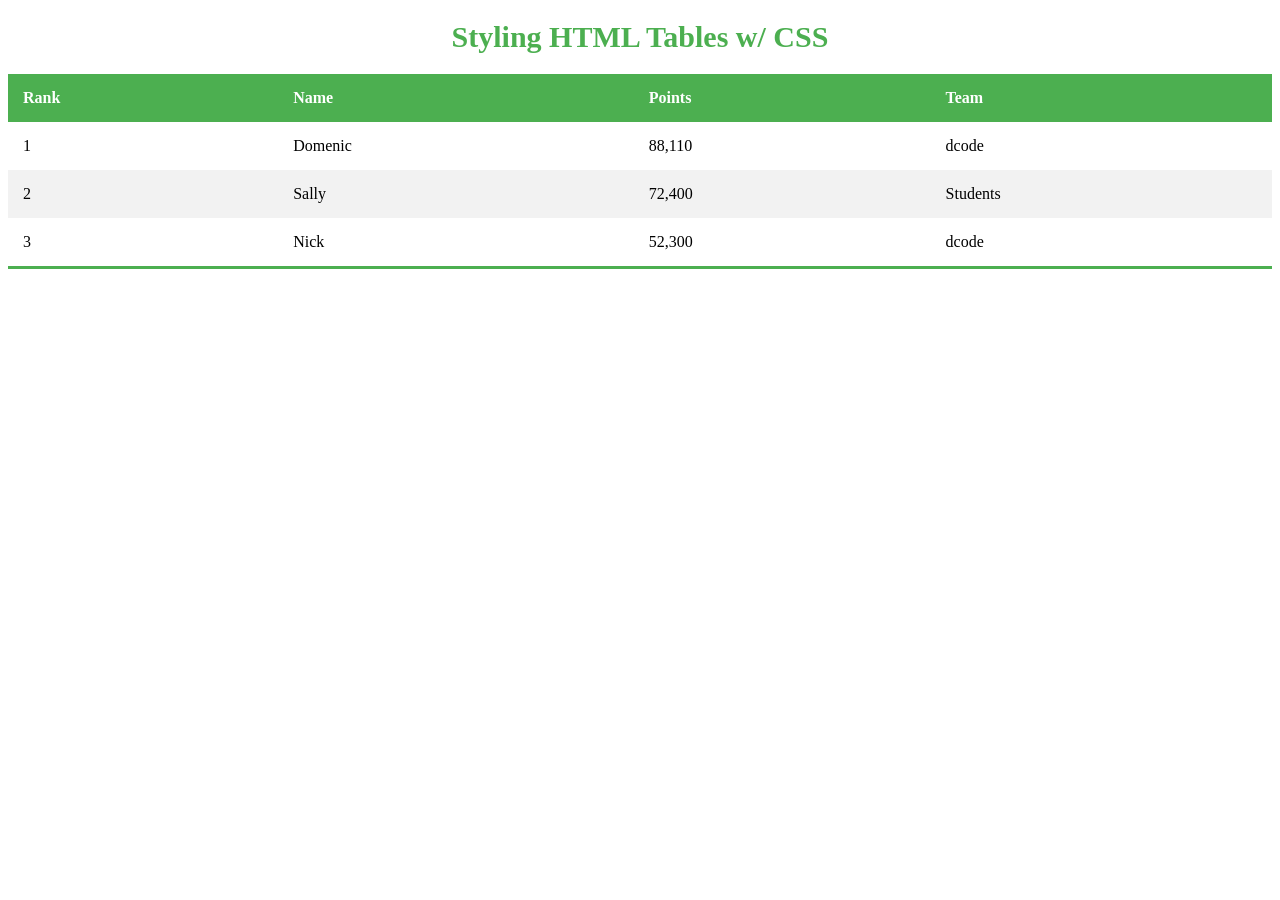
<file: index.html>
<!DOCTYPE html>
<html lang="en">
<head>
    <meta charset="UTF-8">
    <link rel="stylesheet" href="./style.css">
  
    <meta name="viewport" content="width=device-width, initial-scale=1.0">
    <title>Styling HTML Tables</title>
</head>

<body>

    <h1>Styling HTML Tables w/ CSS</h1>

    <table>
        <thead>
            <tr>
                <th>Rank</th>
                <th>Name</th>
                <th>Points</th>
                <th>Team</th>
            </tr>
        </thead>

        <tbody>
            <tr>
                <td>1</td>
                <td>Domenic</td>
                <td>88,110</td>
                <td>dcode</td>
            </tr>

            <tr>
                <td>2</td>
                <td>Sally</td>
                <td>72,400</td>
                <td>Students</td>
            </tr>

            <tr>
                <td>3</td>
                <td>Nick</td>
                <td>52,300</td>
                <td>dcode</td>
            </tr>
        </tbody>
    </table>

</body>
</html>
</file>
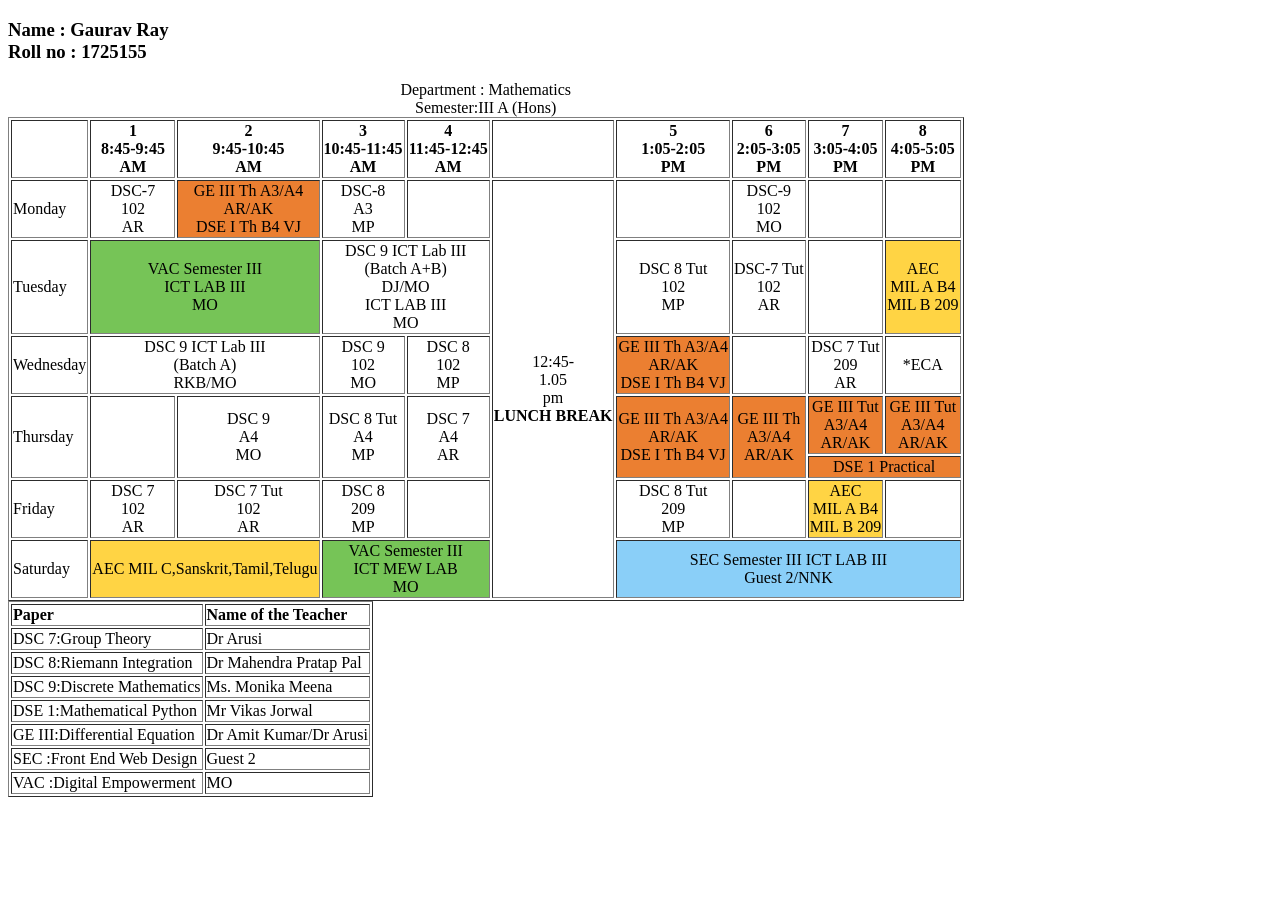
<file: Index.html>
<!DOCTYPE html>
<html lang="en">
<head>
    <meta charset="UTF-8">
    <meta name="viewport" content="width=device-width, initial-scale=1.0">
    <title>Document</title>

</head>
<body>
    <h3><b>Name : Gaurav Ray <br> Roll no : 1725155 </b></h3>
    <table border="1" cellpading="10">
        <caption align="left"> Department : Mathematics </caption>
        <caption align="right"> Semester:III A (Hons) </caption>
        <tr>
            <th>                      </th>
            <th>1<br>8:45-9:45<br>AM</th>
            <th>2<br>9:45-10:45<br>AM</th>
            <th>3<br>10:45-11:45<br>AM</th>
            <th>4<br>11:45-12:45<br>AM</th>
            <th> </th>
            <th>5<br>1:05-2:05<br>PM</th>
            <th>6<br>2:05-3:05<br>PM</th>
            <th>7<br>3:05-4:05<br>PM</th>
            <th>8<br>4:05-5:05<br>PM</th>
        </tr>

        <tr>
            <td> Monday</td>
            <td align="center">DSC-7<br>102<br>AR</td>
            <td align="center" bgcolor="EB7F31">GE III Th A3/A4<br>AR/AK<br>DSE I Th B4 VJ</td>
            <td align="center"> DSC-8 <br> A3 <br> MP </td>
            <td align="center">       </td>
            <td align="center" rowspan ="7">12:45-<br>1.05<br>pm<br> <b>LUNCH BREAK</b> </td>
            <td align="center">       </td>
            <td align="center">DSC-9<br>102<br>MO</td>
            <td align="center">       </td>
            <td align="center">       </td>
        </tr>

        <tr> 
            <td> Tuesday</td>
            <td align="center" colspan="2" bgcolor="76C457">VAC Semester III<br>ICT LAB III<br> MO </td>
            <td align="center" colspan="2">DSC 9 ICT Lab III<br>(Batch A+B)<br>DJ/MO<br>ICT LAB III<br>MO</td>
            
            
            <td align="center">DSC 8 Tut<br>102<br>MP</td>
            <td align="center">DSC-7 Tut<br>102<br>AR</td>
            <td align="center">       </td>
            <td align="center" bgcolor="FFD444">AEC<br>MIL A B4<br>MIL B 209</td>
        </tr>
        <tr> 
            <td> Wednesday</td>
            <td align="center" colspan="2">DSC 9 ICT Lab III<br>(Batch A)<br>RKB/MO<br></td>
            <td align="center">DSC 9<br>102<br>MO</td>
            
    
            <td align="center">DSC 8<br>102<br>MP</td>
            <td align="center" bgcolor="EB7F31">GE III Th A3/A4<br>AR/AK<br>DSE I Th B4 VJ</td>
            <td align="center">       </td>
            <td align="center">DSC 7 Tut<br>209<br>AR</td>
            <td align="center">*ECA</td>
            
        </tr>
        <tr>
            <td rowspan="2"> Thursday</td>
            <td align="center" rowspan="2">        </td>
            <td align="center" rowspan="2">DSC 9<br>A4<br>MO</td>
            
    
            <td align="center" rowspan="2">DSC 8 Tut<br>A4<br>MP</td>
            <td align="center" rowspan="2">DSC 7<br>A4<br>AR</td>
            <td align="center" bgcolor="EB7F31"rowspan="2">GE III Th A3/A4<br>AR/AK<br>DSE I Th B4 VJ</td>
            <td align="center" bgcolor="EB7F31"rowspan="2">GE III Th<br>A3/A4<br>AR/AK</td>
            <td align="center" bgcolor="EB7F31">GE III Tut<br>A3/A4<br>AR/AK</td>
            <td align="center" bgcolor="EB7F31">GE III Tut<br>A3/A4<br>AR/AK</td>
        
        </tr>
        <tr>
            <td colspan="2" align="center" bgcolor="EB7F31"> DSE 1 Practical</td>
        </tr>
        <tr>
            <td> Friday</td>
            <td align="center">DSC 7<br>102<br>AR<br></td>
            <td align="center">DSC 7 Tut<br>102<br>AR</td>


            <td align="center">DSC 8<br>209<br>MP</td>
            <td align="center">        </td>
            <td align="center">DSC 8 Tut<br>209<br>MP</td>
            <td align="center">        </td>
            <td align="center" bgcolor="FFD444">AEC<br>MIL A B4<br>MIL B 209</td>
            <td align="center">        </td>

        </tr>
        <tr>
            <td> Saturday</td>

            <td align="center" colspan="2" bgcolor="FFD444">AEC MIL C,Sanskrit,Tamil,Telugu</td>
            <td align="center" colspan="2" bgcolor="76C457">VAC Semester III<br>ICT MEW LAB<br>MO</td>
            <td align="center" colspan="4" bgcolor="8ACFF8">SEC Semester III ICT LAB III<br>Guest 2/NNK</td>
        
        </tr>
    </table>
    <table border="1">
        <tr>
            <td><b>Paper</b></td>
            <td><b>Name of the Teacher</b></td>
        </tr>
        <tr>
            <td>DSC 7:Group Theory</td>
            <td>Dr Arusi</td>
        </tr>
        <tr>
            <td>DSC 8:Riemann Integration</td>
            <td>Dr Mahendra Pratap Pal</td>
        </tr>
        <tr>
            <td>DSC 9:Discrete Mathematics</td>
            <td>Ms. Monika Meena</td>
        </tr>
        <tr>
            <td>DSE 1:Mathematical Python</td>
            <td>Mr Vikas Jorwal</td>
        </tr>
        <tr>
            <td>GE III:Differential Equation</td>
            <td>Dr Amit Kumar/Dr Arusi</td>
        </tr>
        <tr>
            <td>SEC :Front End Web Design</td>
            <td>Guest 2</td>
        </tr>
        <tr>
            <td>VAC :Digital Empowerment</td>
            <td>MO</td>
        </tr>

    </table>
    
</body>
</html>
</file>
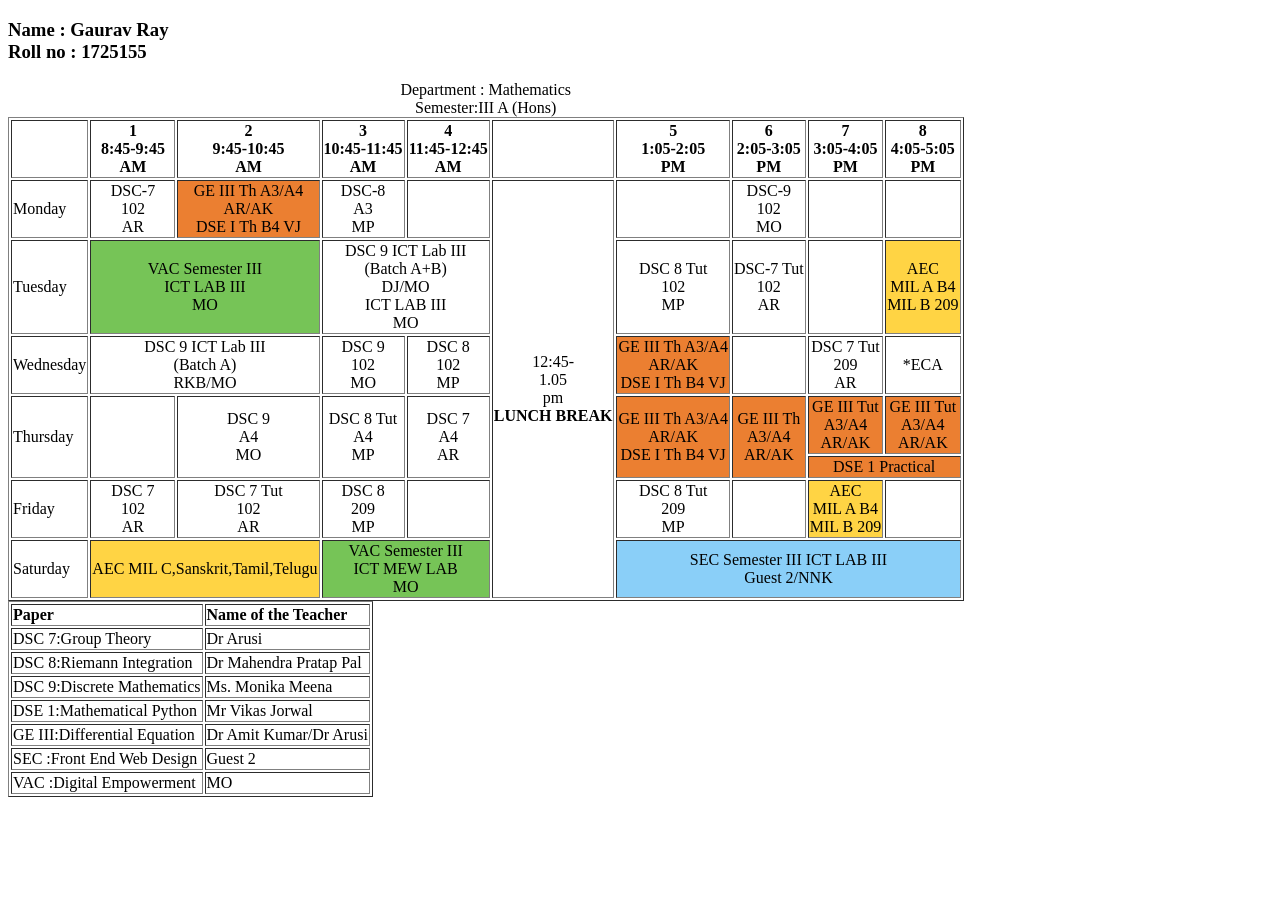
<file: Practical1.html>
<!DOCTYPE html>
<html lang="en">
<head>
    <meta charset="UTF-8">
    <meta name="viewport" content="width=device-width, initial-scale=1.0">
    <title>Document</title>

</head>
<body>
    <h3><b>Name : Gaurav Ray <br> Roll no : 1725155 </b></h3>
    <table border="1" cellpading="10">
        <caption align="left"> Department : Mathematics </caption>
        <caption align="right"> Semester:III A (Hons) </caption>
        <tr>
            <th>                      </th>
            <th>1<br>8:45-9:45<br>AM</th>
            <th>2<br>9:45-10:45<br>AM</th>
            <th>3<br>10:45-11:45<br>AM</th>
            <th>4<br>11:45-12:45<br>AM</th>
            <th> </th>
            <th>5<br>1:05-2:05<br>PM</th>
            <th>6<br>2:05-3:05<br>PM</th>
            <th>7<br>3:05-4:05<br>PM</th>
            <th>8<br>4:05-5:05<br>PM</th>
        </tr>

        <tr>
            <td> Monday</td>
            <td align="center">DSC-7<br>102<br>AR</td>
            <td align="center" bgcolor="EB7F31">GE III Th A3/A4<br>AR/AK<br>DSE I Th B4 VJ</td>
            <td align="center"> DSC-8 <br> A3 <br> MP </td>
            <td align="center">       </td>
            <td align="center" rowspan ="7">12:45-<br>1.05<br>pm<br> <b>LUNCH BREAK</b> </td>
            <td align="center">       </td>
            <td align="center">DSC-9<br>102<br>MO</td>
            <td align="center">       </td>
            <td align="center">       </td>
        </tr>

        <tr> 
            <td> Tuesday</td>
            <td align="center" colspan="2" bgcolor="76C457">VAC Semester III<br>ICT LAB III<br> MO </td>
            <td align="center" colspan="2">DSC 9 ICT Lab III<br>(Batch A+B)<br>DJ/MO<br>ICT LAB III<br>MO</td>
            
            
            <td align="center">DSC 8 Tut<br>102<br>MP</td>
            <td align="center">DSC-7 Tut<br>102<br>AR</td>
            <td align="center">       </td>
            <td align="center" bgcolor="FFD444">AEC<br>MIL A B4<br>MIL B 209</td>
        </tr>
        <tr> 
            <td> Wednesday</td>
            <td align="center" colspan="2">DSC 9 ICT Lab III<br>(Batch A)<br>RKB/MO<br></td>
            <td align="center">DSC 9<br>102<br>MO</td>
            
    
            <td align="center">DSC 8<br>102<br>MP</td>
            <td align="center" bgcolor="EB7F31">GE III Th A3/A4<br>AR/AK<br>DSE I Th B4 VJ</td>
            <td align="center">       </td>
            <td align="center">DSC 7 Tut<br>209<br>AR</td>
            <td align="center">*ECA</td>
            
        </tr>
        <tr>
            <td rowspan="2"> Thursday</td>
            <td align="center" rowspan="2">        </td>
            <td align="center" rowspan="2">DSC 9<br>A4<br>MO</td>
            
    
            <td align="center" rowspan="2">DSC 8 Tut<br>A4<br>MP</td>
            <td align="center" rowspan="2">DSC 7<br>A4<br>AR</td>
            <td align="center" bgcolor="EB7F31"rowspan="2">GE III Th A3/A4<br>AR/AK<br>DSE I Th B4 VJ</td>
            <td align="center" bgcolor="EB7F31"rowspan="2">GE III Th<br>A3/A4<br>AR/AK</td>
            <td align="center" bgcolor="EB7F31">GE III Tut<br>A3/A4<br>AR/AK</td>
            <td align="center" bgcolor="EB7F31">GE III Tut<br>A3/A4<br>AR/AK</td>
        
        </tr>
        <tr>
            <td colspan="2" align="center" bgcolor="EB7F31"> DSE 1 Practical</td>
        </tr>
        <tr>
            <td> Friday</td>
            <td align="center">DSC 7<br>102<br>AR<br></td>
            <td align="center">DSC 7 Tut<br>102<br>AR</td>


            <td align="center">DSC 8<br>209<br>MP</td>
            <td align="center">        </td>
            <td align="center">DSC 8 Tut<br>209<br>MP</td>
            <td align="center">        </td>
            <td align="center" bgcolor="FFD444">AEC<br>MIL A B4<br>MIL B 209</td>
            <td align="center">        </td>

        </tr>
        <tr>
            <td> Saturday</td>

            <td align="center" colspan="2" bgcolor="FFD444">AEC MIL C,Sanskrit,Tamil,Telugu</td>
            <td align="center" colspan="2" bgcolor="76C457">VAC Semester III<br>ICT MEW LAB<br>MO</td>
            <td align="center" colspan="4" bgcolor="8ACFF8">SEC Semester III ICT LAB III<br>Guest 2/NNK</td>
        
        </tr>
    </table>
    <table border="1">
        <tr>
            <td><b>Paper</b></td>
            <td><b>Name of the Teacher</b></td>
        </tr>
        <tr>
            <td>DSC 7:Group Theory</td>
            <td>Dr Arusi</td>
        </tr>
        <tr>
            <td>DSC 8:Riemann Integration</td>
            <td>Dr Mahendra Pratap Pal</td>
        </tr>
        <tr>
            <td>DSC 9:Discrete Mathematics</td>
            <td>Ms. Monika Meena</td>
        </tr>
        <tr>
            <td>DSE 1:Mathematical Python</td>
            <td>Mr Vikas Jorwal</td>
        </tr>
        <tr>
            <td>GE III:Differential Equation</td>
            <td>Dr Amit Kumar/Dr Arusi</td>
        </tr>
        <tr>
            <td>SEC :Front End Web Design</td>
            <td>Guest 2</td>
        </tr>
        <tr>
            <td>VAC :Digital Empowerment</td>
            <td>MO</td>
        </tr>

    </table>
    
</body>
</html>
</file>
<file: style.css>
table ,th ,tr,td{
    border: 0px solid #ddd;
}

table{
    border-collapse: collapse;
    width: 100%;
    border-bottom: solid #4CAF50
}

th,td{
    padding: 15px;
    text-align: left;
}

th{
    background-color: #4CAF50;
    color: white;
}

tr:nth-child(even){
    background-color: #f2f2f2;
}

tr:hover{
    background-color: #ddd;
}

h1{
    caption-side: top;
    font-size: 30px;
    font-weight: bold;
    color: #4CAF50;
    text-align:center;
}
</file>
